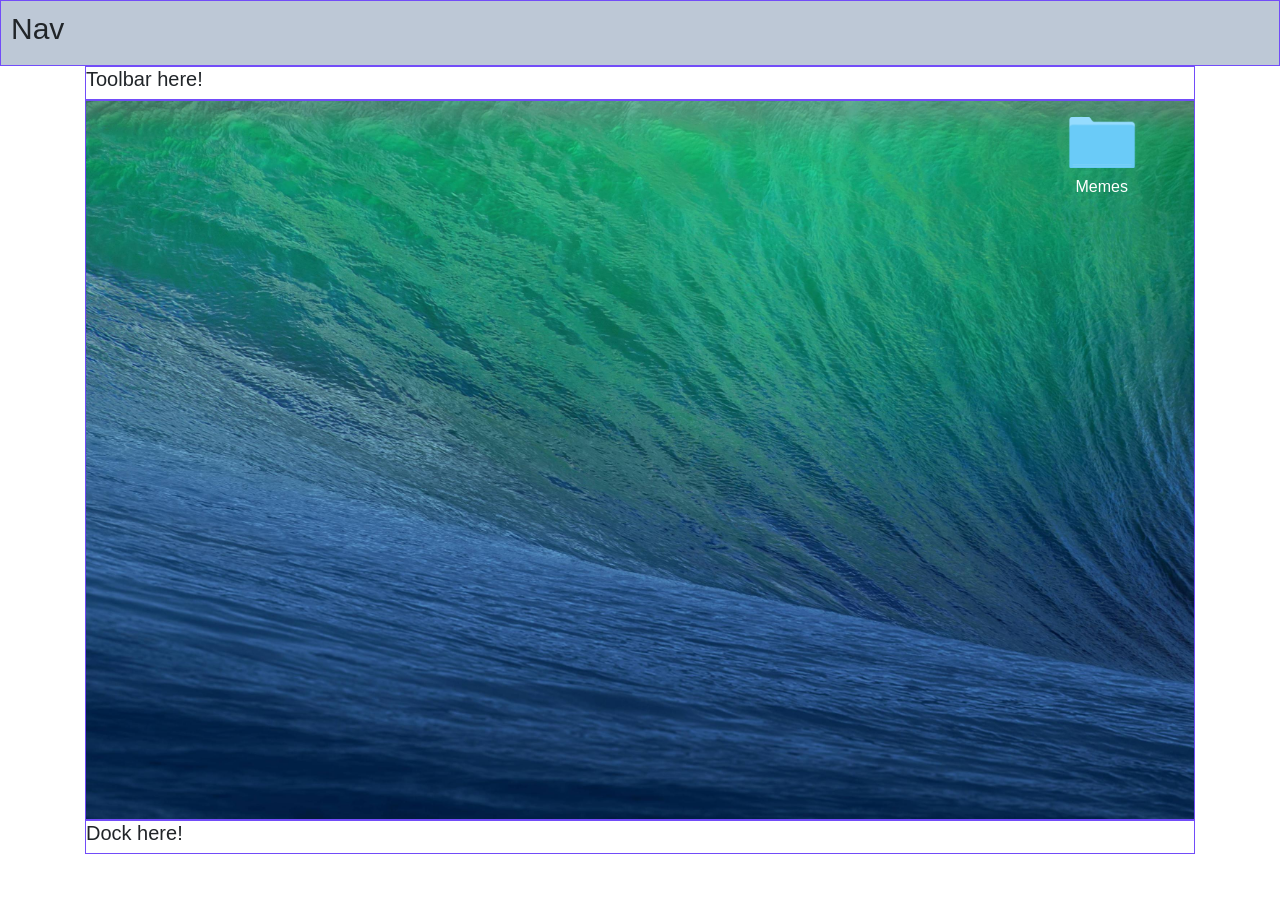
<file: Desktop_View/index.html>
<!DOCTYPE html>
<html lang="en">

<head>
    <meta charset="UTF-8">
    <meta name="viewport" content="width=device-width, initial-scale=1.0">
    <meta http-equiv="X-UA-Compatible" content="ie=edge">
    <link rel="stylesheet" href="https://maxcdn.bootstrapcdn.com/bootstrap/4.0.0/css/bootstrap.min.css" integrity="sha384-Gn5384xqQ1aoWXA+058RXPxPg6fy4IWvTNh0E263XmFcJlSAwiGgFAW/dAiS6JXm"
        crossorigin="anonymous">
    <link rel="stylesheet" href="styles/app.css">
    <link rel="stylesheet" href="styles/magic-master/magic.css">

    <title>Desktop</title>
</head>

<body>
    <!-- 
        Note:
        Associate any styles you create with your section
        Please for now just use the helvetica font for anything with text
        Create inside of your section!

        I provided some photos inside of the images/

        Believe in all of you! :) <3 ! -->

    <section class="nav-bar nav-bar-header default-border">
        <h1 class='nav-bar-title helvetica'>Nav</h1>
    </section>
    <div class="container">
        <section class="toolbar default-border">
            <h1 class='toolbar-title helvetica'>Toolbar here!</h1>
        </section>

        <section class="desktop default-border container">
            <div class="row justify-content-end">
                <div class="meme-folder col-2">
                    <button class="meme-img"></button>
                    <p class="meme-tag">Memes</p>
                </div>
            </div>

            <!-- <div class="test-window">

            </div> -->

        </section>

        <section class="dock default-border">
            <h1 class='dock-title helvetica'>Dock here!</h1>
        </section>
    </div>






    <!--
    BOOTSTRAP JS
-->
    <script src="https://code.jquery.com/jquery-3.2.1.slim.min.js" integrity="sha384-KJ3o2DKtIkvYIK3UENzmM7KCkRr/rE9/Qpg6aAZGJwFDMVNA/GpGFF93hXpG5KkN"
        crossorigin="anonymous"></script>
    <script src="https://cdnjs.cloudflare.com/ajax/libs/popper.js/1.12.9/umd/popper.min.js" integrity="sha384-ApNbgh9B+Y1QKtv3Rn7W3mgPxhU9K/ScQsAP7hUibX39j7fakFPskvXusvfa0b4Q"
        crossorigin="anonymous"></script>
    <script src="https://maxcdn.bootstrapcdn.com/bootstrap/4.0.0/js/bootstrap.min.js" integrity="sha384-JZR6Spejh4U02d8jOt6vLEHfe/JQGiRRSQQxSfFWpi1MquVdAyjUar5+76PVCmYl"
        crossorigin="anonymous"></script>

        <script src="./app.js"></script>
</body>

</html>
</file>
<file: Desktop_View/styles/app.css>
*{
    box-sizing: border-box;
    margin: 0px;
    padding: 0px;
}

.default-border{
    border:1px solid #724CF9;
}

.helvetica{
    font-family: Helvetica,Arial,sans-serif;
}

.nav-bar{
    background-color: #bdc8d6;
    padding: 10px 0px 10px 10px
}

.nav-bar-title{
    font-size: 30px;
}

.toolbar-title{
    font-size: 20px;
}

.desktop-title{
    font-size: 20px;
}

.dock-title{
    font-size: 20px;
}

/* Descktop Style */

.desktop{
    background-size:cover;
    height:45rem;
    background-image: url('/Desktop_View/assets/images/default-wallpaper.jpg');
    background-repeat: no-repeat;

}



.meme-folder{
    margin-top: 1rem;
    text-align: center;
}
.meme-img{
    background: rgba(255, 0, 0, 0 );
    background-image: url('/Desktop_View/assets/images/folder.png');
    background-position: center;
    background-repeat: no-repeat;
    background-size: 4.5rem 4.5rem;
    border: none;
    height: 3.2rem;
    width: 5.2rem;
}

.meme-tag{
    color:white;
  

}

.test-window{
    background: white;
    height: 10rem;
    width: 10rem;
}



/* Dock Style */
</file>
<file: Desktop_View/styles/magic-master/magic.css>
@charset "UTF-8";
/*
Magic - Ver 1.3.0 - https://minimamente.com
Licensed under the MIT license
Copyright (c) 2018 Christian Pucci
*/
.magictime {
    -webkit-animation-duration: 1s;
            animation-duration: 1s;
    -webkit-animation-fill-mode: both;
            animation-fill-mode: both;
}

.puffIn {
  -webkit-animation-name: puffIn;
          animation-name: puffIn;
}
@-webkit-keyframes puffIn {
  0% {
    opacity: 0;
    -webkit-transform-origin: 50% 50%;
            transform-origin: 50% 50%;
    -webkit-transform: scale(2,2);
            transform: scale(2,2);
    -webkit-filter: blur(2px);
            filter: blur(2px);
  }

  100% {
    opacity: 1;
    -webkit-transform-origin: 50% 50%;
            transform-origin: 50% 50%;
    -webkit-transform: scale(1,1);
            transform: scale(1,1);
    -webkit-filter: blur(0px);
            filter: blur(0px);
  }
}
@keyframes puffIn {
  0% {
    opacity: 0;
    -webkit-transform-origin: 50% 50%;
            transform-origin: 50% 50%;
    -webkit-transform: scale(2,2);
            transform: scale(2,2);
    -webkit-filter: blur(2px);
            filter: blur(2px);
  }

  100% {
    opacity: 1;
    -webkit-transform-origin: 50% 50%;
            transform-origin: 50% 50%;
    -webkit-transform: scale(1,1);
            transform: scale(1,1);
    -webkit-filter: blur(0px);
            filter: blur(0px);
  }
}
.puffOut {
  -webkit-animation-name: puffOut;
          animation-name: puffOut;
}
@-webkit-keyframes puffOut {
  0% {
    opacity: 1;
    -webkit-transform-origin: 50% 50%;
            transform-origin: 50% 50%;
    -webkit-transform: scale(1,1);
            transform: scale(1,1);
    -webkit-filter: blur(0px);
            filter: blur(0px);
  }

  100% {
    opacity: 0;
    -webkit-transform-origin: 50% 50%;
            transform-origin: 50% 50%;
    -webkit-transform: scale(2,2);
            transform: scale(2,2);
    -webkit-filter: blur(2px);
            filter: blur(2px);
  }
}
@keyframes puffOut {
  0% {
    opacity: 1;
    -webkit-transform-origin: 50% 50%;
            transform-origin: 50% 50%;
    -webkit-transform: scale(1,1);
            transform: scale(1,1);
    -webkit-filter: blur(0px);
            filter: blur(0px);
  }

  100% {
    opacity: 0;
    -webkit-transform-origin: 50% 50%;
            transform-origin: 50% 50%;
    -webkit-transform: scale(2,2);
            transform: scale(2,2);
    -webkit-filter: blur(2px);
            filter: blur(2px);
  }
}
.vanishIn {
  -webkit-animation-name: vanishIn;
          animation-name: vanishIn;
}
@-webkit-keyframes vanishIn {
  0% {
    opacity: 0;
    -webkit-transform-origin: 50% 50%;
            transform-origin: 50% 50%;
    -webkit-transform: scale(2, 2);
            transform: scale(2, 2);
    -webkit-filter: blur(90px);
            filter: blur(90px);
  }

  100% {
    opacity: 1;
    -webkit-transform-origin: 50% 50%;
            transform-origin: 50% 50%;
    -webkit-transform: scale(1, 1);
            transform: scale(1, 1);
    -webkit-filter: blur(0px);
            filter: blur(0px);
  }
}
@keyframes vanishIn {
  0% {
    opacity: 0;
    -webkit-transform-origin: 50% 50%;
            transform-origin: 50% 50%;
    -webkit-transform: scale(2, 2);
            transform: scale(2, 2);
    -webkit-filter: blur(90px);
            filter: blur(90px);
  }

  100% {
    opacity: 1;
    -webkit-transform-origin: 50% 50%;
            transform-origin: 50% 50%;
    -webkit-transform: scale(1, 1);
            transform: scale(1, 1);
    -webkit-filter: blur(0px);
            filter: blur(0px);
  }
}
.vanishOut {
  -webkit-animation-name: vanishOut;
          animation-name: vanishOut;
}
@-webkit-keyframes vanishOut {
  0% {
    opacity: 1;
    -webkit-transform-origin: 50% 50%;
            transform-origin: 50% 50%;
    -webkit-transform: scale(1, 1);
            transform: scale(1, 1);
    -webkit-filter: blur(0px);
            filter: blur(0px);
  }

  100% {
    opacity: 0;
    -webkit-transform-origin: 50% 50%;
            transform-origin: 50% 50%;
    -webkit-transform: scale(2, 2);
            transform: scale(2, 2);
    -webkit-filter: blur(20px);
            filter: blur(20px);
  }
}
@keyframes vanishOut {
  0% {
    opacity: 1;
    -webkit-transform-origin: 50% 50%;
            transform-origin: 50% 50%;
    -webkit-transform: scale(1, 1);
            transform: scale(1, 1);
    -webkit-filter: blur(0px);
            filter: blur(0px);
  }

  100% {
    opacity: 0;
    -webkit-transform-origin: 50% 50%;
            transform-origin: 50% 50%;
    -webkit-transform: scale(2, 2);
            transform: scale(2, 2);
    -webkit-filter: blur(20px);
            filter: blur(20px);
  }
}
.boingInUp {
  -webkit-animation-name: boingInUp;
          animation-name: boingInUp;
}
@-webkit-keyframes boingInUp {
  0% {
    opacity: 0;
    -webkit-transform-origin: 50% 0%;
            transform-origin: 50% 0%;
    -webkit-transform: perspective(800px) rotateX(-90deg);
            transform: perspective(800px) rotateX(-90deg);
  }
  
  50% {
    opacity: 1;
    -webkit-transform-origin: 50% 0%;
            transform-origin: 50% 0%;
    -webkit-transform: perspective(800px) rotateX(50deg);
            transform: perspective(800px) rotateX(50deg);
  }

  100% {
    opacity: 1;
    -webkit-transform-origin: 50% 0%;
            transform-origin: 50% 0%;
    -webkit-transform: perspective(800px) rotateX(0deg);
            transform: perspective(800px) rotateX(0deg);
  }
}
@keyframes boingInUp {
  0% {
    opacity: 0;
    -webkit-transform-origin: 50% 0%;
            transform-origin: 50% 0%;
    -webkit-transform: perspective(800px) rotateX(-90deg);
            transform: perspective(800px) rotateX(-90deg);
  }
  
  50% {
    opacity: 1;
    -webkit-transform-origin: 50% 0%;
            transform-origin: 50% 0%;
    -webkit-transform: perspective(800px) rotateX(50deg);
            transform: perspective(800px) rotateX(50deg);
  }

  100% {
    opacity: 1;
    -webkit-transform-origin: 50% 0%;
            transform-origin: 50% 0%;
    -webkit-transform: perspective(800px) rotateX(0deg);
            transform: perspective(800px) rotateX(0deg);
  }
}
.boingOutDown {
  -webkit-animation-name: boingOutDown;
          animation-name: boingOutDown;
}
@-webkit-keyframes boingOutDown {
  0% {
    opacity: 1;
    -webkit-transform-origin: 100% 100%;
            transform-origin: 100% 100%;
    -webkit-transform: perspective(800px) rotateX(0deg) rotateY(0deg);
            transform: perspective(800px) rotateX(0deg) rotateY(0deg);
  }
  
  20% {
    opacity: 1;
    -webkit-transform-origin: 100% 100%;
            transform-origin: 100% 100%;
    -webkit-transform: perspective(800px) rotateX(0deg) rotateY(10deg);
            transform: perspective(800px) rotateX(0deg) rotateY(10deg);
  }
  
  30% {
    opacity: 1;
    -webkit-transform-origin: 0% 100%;
            transform-origin: 0% 100%;
    -webkit-transform: perspective(800px) rotateX(0deg) rotateY(0deg);
            transform: perspective(800px) rotateX(0deg) rotateY(0deg);
  }
  
  40% {
    opacity: 1;
    -webkit-transform-origin: 0% 100%;
            transform-origin: 0% 100%;
    -webkit-transform: perspective(800px) rotateX(10deg) rotateY(10deg);
            transform: perspective(800px) rotateX(10deg) rotateY(10deg);
  }

  100% {
    opacity: 0;
    -webkit-transform-origin: 100% 100%;
            transform-origin: 100% 100%;
    -webkit-transform: perspective(800px) rotateX(90deg) rotateY(0deg);
            transform: perspective(800px) rotateX(90deg) rotateY(0deg);
  }
}
@keyframes boingOutDown {
  0% {
    opacity: 1;
    -webkit-transform-origin: 100% 100%;
            transform-origin: 100% 100%;
    -webkit-transform: perspective(800px) rotateX(0deg) rotateY(0deg);
            transform: perspective(800px) rotateX(0deg) rotateY(0deg);
  }
  
  20% {
    opacity: 1;
    -webkit-transform-origin: 100% 100%;
            transform-origin: 100% 100%;
    -webkit-transform: perspective(800px) rotateX(0deg) rotateY(10deg);
            transform: perspective(800px) rotateX(0deg) rotateY(10deg);
  }
  
  30% {
    opacity: 1;
    -webkit-transform-origin: 0% 100%;
            transform-origin: 0% 100%;
    -webkit-transform: perspective(800px) rotateX(0deg) rotateY(0deg);
            transform: perspective(800px) rotateX(0deg) rotateY(0deg);
  }
  
  40% {
    opacity: 1;
    -webkit-transform-origin: 0% 100%;
            transform-origin: 0% 100%;
    -webkit-transform: perspective(800px) rotateX(10deg) rotateY(10deg);
            transform: perspective(800px) rotateX(10deg) rotateY(10deg);
  }

  100% {
    opacity: 0;
    -webkit-transform-origin: 100% 100%;
            transform-origin: 100% 100%;
    -webkit-transform: perspective(800px) rotateX(90deg) rotateY(0deg);
            transform: perspective(800px) rotateX(90deg) rotateY(0deg);
  }
}
.foolishIn {
  -webkit-animation-name: foolishIn;
          animation-name: foolishIn;
}
@-webkit-keyframes foolishIn {
  0% {
    opacity: 0;
    -webkit-transform-origin: 50% 50%;
            transform-origin: 50% 50%;
    -webkit-transform: scale(0, 0) rotate(360deg);
            transform: scale(0, 0) rotate(360deg);
  }

  20% {
    opacity: 1;
    -webkit-transform-origin: 0% 100%;
            transform-origin: 0% 100%;
    -webkit-transform: scale(0.5, 0.5) rotate(0deg);
            transform: scale(0.5, 0.5) rotate(0deg);
  }

  40% {
    opacity: 1;
    -webkit-transform-origin: 100% 100%;
            transform-origin: 100% 100%;
    -webkit-transform: scale(0.5, 0.5) rotate(0deg);
            transform: scale(0.5, 0.5) rotate(0deg);
  }

  60% {
    opacity: 1;
    -webkit-transform-origin: 0%;
            transform-origin: 0%;
    -webkit-transform: scale(0.5, 0.5) rotate(0deg);
            transform: scale(0.5, 0.5) rotate(0deg);
  }

  80% {
    opacity: 1;
    -webkit-transform-origin: 0% 0%;
            transform-origin: 0% 0%;
    -webkit-transform: scale(0.5, 0.5) rotate(0deg);
            transform: scale(0.5, 0.5) rotate(0deg);
  }

  100% {
    opacity: 1;
    -webkit-transform-origin: 50% 50%;
            transform-origin: 50% 50%;
    -webkit-transform: scale(1, 1) rotate(0deg);
            transform: scale(1, 1) rotate(0deg);
  }
}
@keyframes foolishIn {
  0% {
    opacity: 0;
    -webkit-transform-origin: 50% 50%;
            transform-origin: 50% 50%;
    -webkit-transform: scale(0, 0) rotate(360deg);
            transform: scale(0, 0) rotate(360deg);
  }

  20% {
    opacity: 1;
    -webkit-transform-origin: 0% 100%;
            transform-origin: 0% 100%;
    -webkit-transform: scale(0.5, 0.5) rotate(0deg);
            transform: scale(0.5, 0.5) rotate(0deg);
  }

  40% {
    opacity: 1;
    -webkit-transform-origin: 100% 100%;
            transform-origin: 100% 100%;
    -webkit-transform: scale(0.5, 0.5) rotate(0deg);
            transform: scale(0.5, 0.5) rotate(0deg);
  }

  60% {
    opacity: 1;
    -webkit-transform-origin: 0%;
            transform-origin: 0%;
    -webkit-transform: scale(0.5, 0.5) rotate(0deg);
            transform: scale(0.5, 0.5) rotate(0deg);
  }

  80% {
    opacity: 1;
    -webkit-transform-origin: 0% 0%;
            transform-origin: 0% 0%;
    -webkit-transform: scale(0.5, 0.5) rotate(0deg);
            transform: scale(0.5, 0.5) rotate(0deg);
  }

  100% {
    opacity: 1;
    -webkit-transform-origin: 50% 50%;
            transform-origin: 50% 50%;
    -webkit-transform: scale(1, 1) rotate(0deg);
            transform: scale(1, 1) rotate(0deg);
  }
}
.foolishOut {
  -webkit-animation-name: foolishOut;
          animation-name: foolishOut;
}
@-webkit-keyframes foolishOut {
  0% {
    opacity: 1;
    -webkit-transform-origin: 50% 50%;
            transform-origin: 50% 50%;
    -webkit-transform: scale(1, 1) rotate(360deg);
            transform: scale(1, 1) rotate(360deg);
  }

  20% {
    opacity: 1;
    -webkit-transform-origin: 0% 0%;
            transform-origin: 0% 0%;
    -webkit-transform: scale(0.5, 0.5) rotate(0deg);
            transform: scale(0.5, 0.5) rotate(0deg);
  }

  40% {
    opacity: 1;
    -webkit-transform-origin: 100% 0%;
            transform-origin: 100% 0%;
    -webkit-transform: scale(0.5, 0.5) rotate(0deg);
            transform: scale(0.5, 0.5) rotate(0deg);
  }

  60% {
    opacity: 1;
    -webkit-transform-origin: 0%;
            transform-origin: 0%;
    -webkit-transform: scale(0.5, 0.5) rotate(0deg);
            transform: scale(0.5, 0.5) rotate(0deg);
  }

  80% {
    opacity: 1;
    -webkit-transform-origin: 0% 100%;
            transform-origin: 0% 100%;
    -webkit-transform: scale(0.5, 0.5) rotate(0deg);
            transform: scale(0.5, 0.5) rotate(0deg);
  }

  100% {
    opacity: 0;
    -webkit-transform-origin: 50% 50%;
            transform-origin: 50% 50%;
    -webkit-transform: scale(0, 0) rotate(0deg);
            transform: scale(0, 0) rotate(0deg);
  }
}
@keyframes foolishOut {
  0% {
    opacity: 1;
    -webkit-transform-origin: 50% 50%;
            transform-origin: 50% 50%;
    -webkit-transform: scale(1, 1) rotate(360deg);
            transform: scale(1, 1) rotate(360deg);
  }

  20% {
    opacity: 1;
    -webkit-transform-origin: 0% 0%;
            transform-origin: 0% 0%;
    -webkit-transform: scale(0.5, 0.5) rotate(0deg);
            transform: scale(0.5, 0.5) rotate(0deg);
  }

  40% {
    opacity: 1;
    -webkit-transform-origin: 100% 0%;
            transform-origin: 100% 0%;
    -webkit-transform: scale(0.5, 0.5) rotate(0deg);
            transform: scale(0.5, 0.5) rotate(0deg);
  }

  60% {
    opacity: 1;
    -webkit-transform-origin: 0%;
            transform-origin: 0%;
    -webkit-transform: scale(0.5, 0.5) rotate(0deg);
            transform: scale(0.5, 0.5) rotate(0deg);
  }

  80% {
    opacity: 1;
    -webkit-transform-origin: 0% 100%;
            transform-origin: 0% 100%;
    -webkit-transform: scale(0.5, 0.5) rotate(0deg);
            transform: scale(0.5, 0.5) rotate(0deg);
  }

  100% {
    opacity: 0;
    -webkit-transform-origin: 50% 50%;
            transform-origin: 50% 50%;
    -webkit-transform: scale(0, 0) rotate(0deg);
            transform: scale(0, 0) rotate(0deg);
  }
}
.holeOut {
  -webkit-animation-name: holeOut;
          animation-name: holeOut;
}
@-webkit-keyframes holeOut {
  0% {
    opacity: 1;
    -webkit-transform-origin: 50% 50%;
            transform-origin: 50% 50%;
    -webkit-transform: scale(1, 1) rotateY(0deg);
            transform: scale(1, 1) rotateY(0deg);
  }

  100% {
    opacity: 0;
    -webkit-transform-origin: 50% 50%;
            transform-origin: 50% 50%;
    -webkit-transform: scale(0, 0) rotateY(180deg);
            transform: scale(0, 0) rotateY(180deg);
  }
}
@keyframes holeOut {
  0% {
    opacity: 1;
    -webkit-transform-origin: 50% 50%;
            transform-origin: 50% 50%;
    -webkit-transform: scale(1, 1) rotateY(0deg);
            transform: scale(1, 1) rotateY(0deg);
  }

  100% {
    opacity: 0;
    -webkit-transform-origin: 50% 50%;
            transform-origin: 50% 50%;
    -webkit-transform: scale(0, 0) rotateY(180deg);
            transform: scale(0, 0) rotateY(180deg);
  }
}
.swashIn {
  -webkit-animation-name: swashIn;
          animation-name: swashIn;
}
@-webkit-keyframes swashIn {
  0% {
    opacity: 0;
    -webkit-transform-origin: 50% 50%;
            transform-origin: 50% 50%;
    -webkit-transform: scale(0, 0);
            transform: scale(0, 0);
  }

  90% {
    opacity: 1;
    -webkit-transform-origin: 50% 50%;
            transform-origin: 50% 50%;
    -webkit-transform: scale(0.9, 0.9);
            transform: scale(0.9, 0.9);
  }

  100% {
    opacity: 1;
    -webkit-transform-origin: 50% 50%;
            transform-origin: 50% 50%;
    -webkit-transform: scale(1, 1);
            transform: scale(1, 1);
  }
}
@keyframes swashIn {
  0% {
    opacity: 0;
    -webkit-transform-origin: 50% 50%;
            transform-origin: 50% 50%;
    -webkit-transform: scale(0, 0);
            transform: scale(0, 0);
  }

  90% {
    opacity: 1;
    -webkit-transform-origin: 50% 50%;
            transform-origin: 50% 50%;
    -webkit-transform: scale(0.9, 0.9);
            transform: scale(0.9, 0.9);
  }

  100% {
    opacity: 1;
    -webkit-transform-origin: 50% 50%;
            transform-origin: 50% 50%;
    -webkit-transform: scale(1, 1);
            transform: scale(1, 1);
  }
}
.swashOut {
  -webkit-animation-name: swashOut;
          animation-name: swashOut;
}
@-webkit-keyframes swashOut {
  0% {
    opacity: 1;
    -webkit-transform-origin: 50% 50%;
            transform-origin: 50% 50%;
    -webkit-transform: scale(1, 1);
            transform: scale(1, 1);
  }

  80% {
    opacity: 1;
    -webkit-transform-origin: 50% 50%;
            transform-origin: 50% 50%;
    -webkit-transform: scale(0.9, 0.9);
            transform: scale(0.9, 0.9);
  }

  100% {
    opacity: 0;
    -webkit-transform-origin: 50% 50%;
            transform-origin: 50% 50%;
    -webkit-transform: scale(0, 0);
            transform: scale(0, 0);
  }
}
@keyframes swashOut {
  0% {
    opacity: 1;
    -webkit-transform-origin: 50% 50%;
            transform-origin: 50% 50%;
    -webkit-transform: scale(1, 1);
            transform: scale(1, 1);
  }

  80% {
    opacity: 1;
    -webkit-transform-origin: 50% 50%;
            transform-origin: 50% 50%;
    -webkit-transform: scale(0.9, 0.9);
            transform: scale(0.9, 0.9);
  }

  100% {
    opacity: 0;
    -webkit-transform-origin: 50% 50%;
            transform-origin: 50% 50%;
    -webkit-transform: scale(0, 0);
            transform: scale(0, 0);
  }
}
.bombLeftOut {
  -webkit-animation-name: bombLeftOut;
          animation-name: bombLeftOut;
}
@-webkit-keyframes bombLeftOut {
  0% {
    opacity: 1;
    -webkit-transform-origin: 50% 50%;
            transform-origin: 50% 50%;
    -webkit-transform: rotate(0deg);
            transform: rotate(0deg);
    -webkit-filter: blur(0px);
            filter: blur(0px);
  }

  50% {
    opacity: 1;
    -webkit-transform-origin: -100% 50%;
            transform-origin: -100% 50%;
    -webkit-transform: rotate(-160deg);
            transform: rotate(-160deg);
    -webkit-filter: blur(0px);
            filter: blur(0px);
  }

  100% {
    opacity: 0;
    -webkit-transform-origin: -100% 50%;
            transform-origin: -100% 50%;
    -webkit-transform: rotate(-160deg);
            transform: rotate(-160deg);
    -webkit-filter: blur(20px);
            filter: blur(20px);
  }
}
@keyframes bombLeftOut {
  0% {
    opacity: 1;
    -webkit-transform-origin: 50% 50%;
            transform-origin: 50% 50%;
    -webkit-transform: rotate(0deg);
            transform: rotate(0deg);
    -webkit-filter: blur(0px);
            filter: blur(0px);
  }

  50% {
    opacity: 1;
    -webkit-transform-origin: -100% 50%;
            transform-origin: -100% 50%;
    -webkit-transform: rotate(-160deg);
            transform: rotate(-160deg);
    -webkit-filter: blur(0px);
            filter: blur(0px);
  }

  100% {
    opacity: 0;
    -webkit-transform-origin: -100% 50%;
            transform-origin: -100% 50%;
    -webkit-transform: rotate(-160deg);
            transform: rotate(-160deg);
    -webkit-filter: blur(20px);
            filter: blur(20px);
  }
}
.bombRightOut {
  -webkit-animation-name: bombRightOut;
          animation-name: bombRightOut;
}
@-webkit-keyframes bombRightOut {
  0% {
    opacity: 1;
    -webkit-transform-origin: 50% 50%;
            transform-origin: 50% 50%;
    -webkit-transform: rotate(0deg);
            transform: rotate(0deg);
    -webkit-filter: blur(0px);
            filter: blur(0px);
  }

  50% {
    opacity: 1;
    -webkit-transform-origin: 200% 50%;
            transform-origin: 200% 50%;
    -webkit-transform: rotate(160deg);
            transform: rotate(160deg);
    -webkit-filter: blur(0px);
            filter: blur(0px);
  }

  100% {
    opacity: 0;
    -webkit-transform-origin: 200% 50%;
            transform-origin: 200% 50%;
    -webkit-transform: rotate(160deg);
            transform: rotate(160deg);
    -webkit-filter: blur(20px);
            filter: blur(20px);
  }
}
@keyframes bombRightOut {
  0% {
    opacity: 1;
    -webkit-transform-origin: 50% 50%;
            transform-origin: 50% 50%;
    -webkit-transform: rotate(0deg);
            transform: rotate(0deg);
    -webkit-filter: blur(0px);
            filter: blur(0px);
  }

  50% {
    opacity: 1;
    -webkit-transform-origin: 200% 50%;
            transform-origin: 200% 50%;
    -webkit-transform: rotate(160deg);
            transform: rotate(160deg);
    -webkit-filter: blur(0px);
            filter: blur(0px);
  }

  100% {
    opacity: 0;
    -webkit-transform-origin: 200% 50%;
            transform-origin: 200% 50%;
    -webkit-transform: rotate(160deg);
            transform: rotate(160deg);
    -webkit-filter: blur(20px);
            filter: blur(20px);
  }
}
.magic {
  -webkit-animation-name: magic;
          animation-name: magic;
}
@-webkit-keyframes magic {
  0% {
    opacity: 1;
    -webkit-transform-origin: 100% 200%;
            transform-origin: 100% 200%;
    -webkit-transform: scale(1, 1) rotate(0deg);
            transform: scale(1, 1) rotate(0deg);
  }

  100% {
    opacity: 0;
    -webkit-transform-origin: 200% 500%;
            transform-origin: 200% 500%;
    -webkit-transform: scale(0, 0) rotate(270deg);
            transform: scale(0, 0) rotate(270deg);
  }
}
@keyframes magic {
  0% {
    opacity: 1;
    -webkit-transform-origin: 100% 200%;
            transform-origin: 100% 200%;
    -webkit-transform: scale(1, 1) rotate(0deg);
            transform: scale(1, 1) rotate(0deg);
  }

  100% {
    opacity: 0;
    -webkit-transform-origin: 200% 500%;
            transform-origin: 200% 500%;
    -webkit-transform: scale(0, 0) rotate(270deg);
            transform: scale(0, 0) rotate(270deg);
  }
}
.swap {
  -webkit-animation-name: swap;
          animation-name: swap;
}
@-webkit-keyframes swap {
  0% {
    opacity: 0;
    -webkit-transform-origin: 0 100%;
    transform-origin: 0 100%;
    -webkit-transform: scale(0, 0) translate(-700px, 0px);
            transform: scale(0, 0) translate(-700px, 0px);
  }

  100% {
    opacity: 1;
    -webkit-transform-origin: 100% 100%;
            transform-origin: 100% 100%;
    -webkit-transform: scale(1, 1) translate(0px, 0px);
            transform: scale(1, 1) translate(0px, 0px);
  }
}
@keyframes swap {
  0% {
    opacity: 0;
    -webkit-transform-origin: 0 100%;
    transform-origin: 0 100%;
    -webkit-transform: scale(0, 0) translate(-700px, 0px);
            transform: scale(0, 0) translate(-700px, 0px);
  }

  100% {
    opacity: 1;
    -webkit-transform-origin: 100% 100%;
            transform-origin: 100% 100%;
    -webkit-transform: scale(1, 1) translate(0px, 0px);
            transform: scale(1, 1) translate(0px, 0px);
  }
}
.twisterInDown {
  -webkit-animation-name: twisterInDown;
          animation-name: twisterInDown;
}
@-webkit-keyframes twisterInDown {
  0% {
    opacity: 0;
    -webkit-transform-origin: 0 100%;
            transform-origin: 0 100%;
    -webkit-transform: scale(0, 0) rotate(360deg) translateY(-100%);
            transform: scale(0, 0) rotate(360deg) translateY(-100%);
  }

  30% {
    -webkit-transform-origin: 0 100%;
            transform-origin: 0 100%;
    -webkit-transform: scale(0, 0) rotate(360deg) translateY(-100%);
            transform: scale(0, 0) rotate(360deg) translateY(-100%);
  }

  100% {
    opacity: 1;
    -webkit-transform-origin: 100% 100%;
            transform-origin: 100% 100%;
    -webkit-transform: scale(1, 1) rotate(0deg) translateY(0%);
            transform: scale(1, 1) rotate(0deg) translateY(0%);
  }
}
@keyframes twisterInDown {
  0% {
    opacity: 0;
    -webkit-transform-origin: 0 100%;
            transform-origin: 0 100%;
    -webkit-transform: scale(0, 0) rotate(360deg) translateY(-100%);
            transform: scale(0, 0) rotate(360deg) translateY(-100%);
  }

  30% {
    -webkit-transform-origin: 0 100%;
            transform-origin: 0 100%;
    -webkit-transform: scale(0, 0) rotate(360deg) translateY(-100%);
            transform: scale(0, 0) rotate(360deg) translateY(-100%);
  }

  100% {
    opacity: 1;
    -webkit-transform-origin: 100% 100%;
            transform-origin: 100% 100%;
    -webkit-transform: scale(1, 1) rotate(0deg) translateY(0%);
            transform: scale(1, 1) rotate(0deg) translateY(0%);
  }
}
.twisterInUp {
  -webkit-animation-name: twisterInUp;
          animation-name: twisterInUp;
}
@-webkit-keyframes twisterInUp {
  0% {
    opacity: 0;
    -webkit-transform-origin: 100% 0;
            transform-origin: 100% 0;
    -webkit-transform: scale(0, 0) rotate(360deg) translateY(100%);
            transform: scale(0, 0) rotate(360deg) translateY(100%);
  }

  30% {
    -webkit-transform-origin: 100% 0;
            transform-origin: 100% 0;
    -webkit-transform: scale(0, 0) rotate(360deg) translateY(100%);
            transform: scale(0, 0) rotate(360deg) translateY(100%);
  }

  100% {
    opacity: 1;
    -webkit-transform-origin: 0 0;
            transform-origin: 0 0;
    -webkit-transform: scale(1, 1) rotate(0deg) translateY(0);
            transform: scale(1, 1) rotate(0deg) translateY(0);
  }
}
@keyframes twisterInUp {
  0% {
    opacity: 0;
    -webkit-transform-origin: 100% 0;
            transform-origin: 100% 0;
    -webkit-transform: scale(0, 0) rotate(360deg) translateY(100%);
            transform: scale(0, 0) rotate(360deg) translateY(100%);
  }

  30% {
    -webkit-transform-origin: 100% 0;
            transform-origin: 100% 0;
    -webkit-transform: scale(0, 0) rotate(360deg) translateY(100%);
            transform: scale(0, 0) rotate(360deg) translateY(100%);
  }

  100% {
    opacity: 1;
    -webkit-transform-origin: 0 0;
            transform-origin: 0 0;
    -webkit-transform: scale(1, 1) rotate(0deg) translateY(0);
            transform: scale(1, 1) rotate(0deg) translateY(0);
  }
}
.spaceInDown {
  -webkit-animation-name: spaceInDown;
          animation-name: spaceInDown;
}
@-webkit-keyframes spaceInDown {
  0% {
    opacity: 0;
    -webkit-transform-origin: 50% 100%;
            transform-origin: 50% 100%;
    -webkit-transform: scale(.2) translate(0%, 200%);
            transform: scale(.2) translate(0%, 200%);
  }

  100% {
    opacity: 1;
    -webkit-transform-origin: 50% 100%;
            transform-origin: 50% 100%;
    -webkit-transform: scale(1) translate(0%, 0%);
            transform: scale(1) translate(0%, 0%);
  }
}
@keyframes spaceInDown {
  0% {
    opacity: 0;
    -webkit-transform-origin: 50% 100%;
            transform-origin: 50% 100%;
    -webkit-transform: scale(.2) translate(0%, 200%);
            transform: scale(.2) translate(0%, 200%);
  }

  100% {
    opacity: 1;
    -webkit-transform-origin: 50% 100%;
            transform-origin: 50% 100%;
    -webkit-transform: scale(1) translate(0%, 0%);
            transform: scale(1) translate(0%, 0%);
  }
}
.spaceInLeft {
  -webkit-animation-name: spaceInLeft;
          animation-name: spaceInLeft;
}
@-webkit-keyframes spaceInLeft {
  0% {
    opacity: 0;
    -webkit-transform-origin: 0% 50%;
            transform-origin: 0% 50%;
    -webkit-transform: scale(.2) translate(-200%, 0%);
            transform: scale(.2) translate(-200%, 0%);
  }

  100% {
    opacity: 1;
    -webkit-transform-origin: 0% 50%;
            transform-origin: 0% 50%;
    -webkit-transform: scale(1) translate(0%, 0%);
            transform: scale(1) translate(0%, 0%);
  }
}
@keyframes spaceInLeft {
  0% {
    opacity: 0;
    -webkit-transform-origin: 0% 50%;
            transform-origin: 0% 50%;
    -webkit-transform: scale(.2) translate(-200%, 0%);
            transform: scale(.2) translate(-200%, 0%);
  }

  100% {
    opacity: 1;
    -webkit-transform-origin: 0% 50%;
            transform-origin: 0% 50%;
    -webkit-transform: scale(1) translate(0%, 0%);
            transform: scale(1) translate(0%, 0%);
  }
}
.spaceInRight {
  -webkit-animation-name: spaceInRight;
          animation-name: spaceInRight;
}
@-webkit-keyframes spaceInRight {
  0% {
    opacity: 0;
    -webkit-transform-origin: 100% 50%;
            transform-origin: 100% 50%;
    -webkit-transform: scale(.2) translate(200%, 0%);
            transform: scale(.2) translate(200%, 0%);
  }

  100% {
    opacity: 1;
    -webkit-transform-origin: 100% 50%;
            transform-origin: 100% 50%;
    -webkit-transform: scale(1) translate(0%, 0%);
            transform: scale(1) translate(0%, 0%);
  }
}
@keyframes spaceInRight {
  0% {
    opacity: 0;
    -webkit-transform-origin: 100% 50%;
            transform-origin: 100% 50%;
    -webkit-transform: scale(.2) translate(200%, 0%);
            transform: scale(.2) translate(200%, 0%);
  }

  100% {
    opacity: 1;
    -webkit-transform-origin: 100% 50%;
            transform-origin: 100% 50%;
    -webkit-transform: scale(1) translate(0%, 0%);
            transform: scale(1) translate(0%, 0%);
  }
}
.spaceInUp {
  -webkit-animation-name: spaceInUp;
          animation-name: spaceInUp;
}
@-webkit-keyframes spaceInUp {
  0% {
    opacity: 0;
    -webkit-transform-origin: 50% 0%;
            transform-origin: 50% 0%;
    -webkit-transform: scale(.2) translate(0%, -200%);
            transform: scale(.2) translate(0%, -200%);
  }

  100% {
    opacity: 1;
    -webkit-transform-origin: 50% 0%;
            transform-origin: 50% 0%;
    -webkit-transform: scale(1) translate(0%, 0%);
            transform: scale(1) translate(0%, 0%);
  }
}
@keyframes spaceInUp {
  0% {
    opacity: 0;
    -webkit-transform-origin: 50% 0%;
            transform-origin: 50% 0%;
    -webkit-transform: scale(.2) translate(0%, -200%);
            transform: scale(.2) translate(0%, -200%);
  }

  100% {
    opacity: 1;
    -webkit-transform-origin: 50% 0%;
            transform-origin: 50% 0%;
    -webkit-transform: scale(1) translate(0%, 0%);
            transform: scale(1) translate(0%, 0%);
  }
}
.spaceOutDown {
  -webkit-animation-name: spaceOutDown;
          animation-name: spaceOutDown;
}
@-webkit-keyframes spaceOutDown {
  0% {
    opacity: 1;
    -webkit-transform-origin: 50% 100%;
            transform-origin: 50% 100%;
    -webkit-transform: scale(1) translate(0%, 0%);
            transform: scale(1) translate(0%, 0%);
  }

  100% {
    opacity: 0;
    -webkit-transform-origin: 50% 100%;
            transform-origin: 50% 100%;
    -webkit-transform: scale(.2) translate(0%, 200%);
            transform: scale(.2) translate(0%, 200%);
  }
}
@keyframes spaceOutDown {
  0% {
    opacity: 1;
    -webkit-transform-origin: 50% 100%;
            transform-origin: 50% 100%;
    -webkit-transform: scale(1) translate(0%, 0%);
            transform: scale(1) translate(0%, 0%);
  }

  100% {
    opacity: 0;
    -webkit-transform-origin: 50% 100%;
            transform-origin: 50% 100%;
    -webkit-transform: scale(.2) translate(0%, 200%);
            transform: scale(.2) translate(0%, 200%);
  }
}
.spaceOutLeft {
  -webkit-animation-name: spaceOutLeft;
          animation-name: spaceOutLeft;
}
@-webkit-keyframes spaceOutLeft {
  0% {
    opacity: 1;
    -webkit-transform-origin: 0% 50%;
            transform-origin: 0% 50%;
    -webkit-transform: scale(1) translate(0%, 0%);
            transform: scale(1) translate(0%, 0%);
  }

  100% {
    opacity: 0;
    -webkit-transform-origin: 0% 50%;
            transform-origin: 0% 50%;
    -webkit-transform: scale(.2) translate(-200%, 0%);
            transform: scale(.2) translate(-200%, 0%);
  }
}
@keyframes spaceOutLeft {
  0% {
    opacity: 1;
    -webkit-transform-origin: 0% 50%;
            transform-origin: 0% 50%;
    -webkit-transform: scale(1) translate(0%, 0%);
            transform: scale(1) translate(0%, 0%);
  }

  100% {
    opacity: 0;
    -webkit-transform-origin: 0% 50%;
            transform-origin: 0% 50%;
    -webkit-transform: scale(.2) translate(-200%, 0%);
            transform: scale(.2) translate(-200%, 0%);
  }
}
.spaceOutRight {
  -webkit-animation-name: spaceOutRight;
          animation-name: spaceOutRight;
}
@-webkit-keyframes spaceOutRight {
  0% {
    opacity: 1;
    -webkit-transform-origin: 100% 50%;
            transform-origin: 100% 50%;
    -webkit-transform: scale(1) translate(0%, 0%);
            transform: scale(1) translate(0%, 0%);
  }

  100% {
    opacity: 0;
    -webkit-transform-origin: 100% 50%;
            transform-origin: 100% 50%;
    -webkit-transform: scale(.2) translate(200%, 0%);
            transform: scale(.2) translate(200%, 0%);
  }
}
@keyframes spaceOutRight {
  0% {
    opacity: 1;
    -webkit-transform-origin: 100% 50%;
            transform-origin: 100% 50%;
    -webkit-transform: scale(1) translate(0%, 0%);
            transform: scale(1) translate(0%, 0%);
  }

  100% {
    opacity: 0;
    -webkit-transform-origin: 100% 50%;
            transform-origin: 100% 50%;
    -webkit-transform: scale(.2) translate(200%, 0%);
            transform: scale(.2) translate(200%, 0%);
  }
}
.spaceOutUp {
  -webkit-animation-name: spaceOutUp;
          animation-name: spaceOutUp;
}
@-webkit-keyframes spaceOutUp {
  0% {
    opacity: 1;
    -webkit-transform-origin: 50% 0%;
            transform-origin: 50% 0%;
    -webkit-transform: scale(1) translate(0%, 0%);
            transform: scale(1) translate(0%, 0%);
  }

  100% {
    opacity: 0;
    -webkit-transform-origin: 50% 0%;
            transform-origin: 50% 0%;
    -webkit-transform: scale(.2) translate(0%, -200%);
            transform: scale(.2) translate(0%, -200%);
  }
}
@keyframes spaceOutUp {
  0% {
    opacity: 1;
    -webkit-transform-origin: 50% 0%;
            transform-origin: 50% 0%;
    -webkit-transform: scale(1) translate(0%, 0%);
            transform: scale(1) translate(0%, 0%);
  }

  100% {
    opacity: 0;
    -webkit-transform-origin: 50% 0%;
            transform-origin: 50% 0%;
    -webkit-transform: scale(.2) translate(0%, -200%);
            transform: scale(.2) translate(0%, -200%);
  }
}
.perspectiveDown {
  -webkit-animation-name: perspectiveDown;
          animation-name: perspectiveDown;
}
@-webkit-keyframes perspectiveDown {
  0% {
    -webkit-transform-origin: 0 100%;
            transform-origin: 0 100%;
    -webkit-transform: perspective(800px) rotateX(0deg);
            transform: perspective(800px) rotateX(0deg);
  }

  100% {
    -webkit-transform-origin: 0 100%;
            transform-origin: 0 100%;
    -webkit-transform: perspective(800px) rotateX(-180deg);
            transform: perspective(800px) rotateX(-180deg);
  }
}
@keyframes perspectiveDown {
  0% {
    -webkit-transform-origin: 0 100%;
            transform-origin: 0 100%;
    -webkit-transform: perspective(800px) rotateX(0deg);
            transform: perspective(800px) rotateX(0deg);
  }

  100% {
    -webkit-transform-origin: 0 100%;
            transform-origin: 0 100%;
    -webkit-transform: perspective(800px) rotateX(-180deg);
            transform: perspective(800px) rotateX(-180deg);
  }
}
.perspectiveDownReturn {
  -webkit-animation-name: perspectiveDownReturn;
          animation-name: perspectiveDownReturn;
}
@-webkit-keyframes perspectiveDownReturn {
  0% {
    -webkit-transform-origin: 0 100%;
            transform-origin: 0 100%;
    -webkit-transform: perspective(800px) rotateX(-180deg);
            transform: perspective(800px) rotateX(-180deg);
  }

  100% {
    -webkit-transform-origin: 0 100%;
            transform-origin: 0 100%;
    -webkit-transform: perspective(800px) rotateX(0deg);
            transform: perspective(800px) rotateX(0deg);
  }
}
@keyframes perspectiveDownReturn {
  0% {
    -webkit-transform-origin: 0 100%;
            transform-origin: 0 100%;
    -webkit-transform: perspective(800px) rotateX(-180deg);
            transform: perspective(800px) rotateX(-180deg);
  }

  100% {
    -webkit-transform-origin: 0 100%;
            transform-origin: 0 100%;
    -webkit-transform: perspective(800px) rotateX(0deg);
            transform: perspective(800px) rotateX(0deg);
  }
}
.perspectiveLeft {
  -webkit-animation-name: perspectiveLeft;
          animation-name: perspectiveLeft;
}
@-webkit-keyframes perspectiveLeft {
  0% {
    -webkit-transform-origin: 0 0;
            transform-origin: 0 0;
    -webkit-transform: perspective(800px) rotateY(0deg);
            transform: perspective(800px) rotateY(0deg);
  }

  100% {
    -webkit-transform-origin: 0 0;
            transform-origin: 0 0;
    -webkit-transform: perspective(800px) rotateY(-180deg);
            transform: perspective(800px) rotateY(-180deg);
  }
}
@keyframes perspectiveLeft {
  0% {
    -webkit-transform-origin: 0 0;
            transform-origin: 0 0;
    -webkit-transform: perspective(800px) rotateY(0deg);
            transform: perspective(800px) rotateY(0deg);
  }

  100% {
    -webkit-transform-origin: 0 0;
            transform-origin: 0 0;
    -webkit-transform: perspective(800px) rotateY(-180deg);
            transform: perspective(800px) rotateY(-180deg);
  }
}
.perspectiveLeftReturn {
  -webkit-animation-name: perspectiveLeftReturn;
          animation-name: perspectiveLeftReturn;
}
@-webkit-keyframes perspectiveLeftReturn {
  0% {
    -webkit-transform-origin: 0 0;
            transform-origin: 0 0;
    -webkit-transform: perspective(800px) rotateY(-180deg);
            transform: perspective(800px) rotateY(-180deg);
  }

  100% {
    -webkit-transform-origin: 0 0;
            transform-origin: 0 0;
    -webkit-transform: perspective(800px) rotateY(0deg);
            transform: perspective(800px) rotateY(0deg);
  }
}
@keyframes perspectiveLeftReturn {
  0% {
    -webkit-transform-origin: 0 0;
            transform-origin: 0 0;
    -webkit-transform: perspective(800px) rotateY(-180deg);
            transform: perspective(800px) rotateY(-180deg);
  }

  100% {
    -webkit-transform-origin: 0 0;
            transform-origin: 0 0;
    -webkit-transform: perspective(800px) rotateY(0deg);
            transform: perspective(800px) rotateY(0deg);
  }
}
.perspectiveRight {
  -webkit-animation-name: perspectiveRight;
          animation-name: perspectiveRight;
}
@-webkit-keyframes perspectiveRight {
  0% {
    -webkit-transform-origin: 100% 0;
            transform-origin: 100% 0;
    -webkit-transform: perspective(800px) rotateY(0deg);
            transform: perspective(800px) rotateY(0deg);
  }

  100% {
    -webkit-transform-origin: 100% 0;
            transform-origin: 100% 0;
    -webkit-transform: perspective(800px) rotateY(180deg);
            transform: perspective(800px) rotateY(180deg);
  }
}
@keyframes perspectiveRight {
  0% {
    -webkit-transform-origin: 100% 0;
            transform-origin: 100% 0;
    -webkit-transform: perspective(800px) rotateY(0deg);
            transform: perspective(800px) rotateY(0deg);
  }

  100% {
    -webkit-transform-origin: 100% 0;
            transform-origin: 100% 0;
    -webkit-transform: perspective(800px) rotateY(180deg);
            transform: perspective(800px) rotateY(180deg);
  }
}
.perspectiveRightReturn {
  -webkit-animation-name: perspectiveRightReturn;
          animation-name: perspectiveRightReturn;
}
@-webkit-keyframes perspectiveRightReturn {
  0% {
    -webkit-transform-origin: 100% 0;
            transform-origin: 100% 0;
    -webkit-transform: perspective(800px) rotateY(180deg);
            transform: perspective(800px) rotateY(180deg);
  }

  100% {
    -webkit-transform-origin: 100% 0;
            transform-origin: 100% 0;
    -webkit-transform: perspective(800px) rotateY(0deg);
            transform: perspective(800px) rotateY(0deg);
  }
}
@keyframes perspectiveRightReturn {
  0% {
    -webkit-transform-origin: 100% 0;
            transform-origin: 100% 0;
    -webkit-transform: perspective(800px) rotateY(180deg);
            transform: perspective(800px) rotateY(180deg);
  }

  100% {
    -webkit-transform-origin: 100% 0;
            transform-origin: 100% 0;
    -webkit-transform: perspective(800px) rotateY(0deg);
            transform: perspective(800px) rotateY(0deg);
  }
}
.perspectiveUp {
  -webkit-animation-name: perspectiveUp;
          animation-name: perspectiveUp;
}
@-webkit-keyframes perspectiveUp {
  0% {
    -webkit-transform-origin: 0 0;
            transform-origin: 0 0;
    -webkit-transform: perspective(800px) rotateX(0deg);
            transform: perspective(800px) rotateX(0deg);
  }

  100% {
    -webkit-transform-origin: 0 0;
            transform-origin: 0 0;
    -webkit-transform: perspective(800px) rotateX(180deg);
            transform: perspective(800px) rotateX(180deg);
  }
}
@keyframes perspectiveUp {
  0% {
    -webkit-transform-origin: 0 0;
            transform-origin: 0 0;
    -webkit-transform: perspective(800px) rotateX(0deg);
            transform: perspective(800px) rotateX(0deg);
  }

  100% {
    -webkit-transform-origin: 0 0;
            transform-origin: 0 0;
    -webkit-transform: perspective(800px) rotateX(180deg);
            transform: perspective(800px) rotateX(180deg);
  }
}
.perspectiveUpReturn {
  -webkit-animation-name: perspectiveUpReturn;
          animation-name: perspectiveUpReturn;
}
@-webkit-keyframes perspectiveUpReturn {
  0% {
    -webkit-transform-origin: 0 0;
            transform-origin: 0 0;
    -webkit-transform: perspective(800px) rotateX(180deg);
            transform: perspective(800px) rotateX(180deg);
  }

  100% {
    -webkit-transform-origin: 0 0;
            transform-origin: 0 0;
    -webkit-transform: perspective(800px) rotateX(0deg);
            transform: perspective(800px) rotateX(0deg);
  }
}
@keyframes perspectiveUpReturn {
  0% {
    -webkit-transform-origin: 0 0;
            transform-origin: 0 0;
    -webkit-transform: perspective(800px) rotateX(180deg);
            transform: perspective(800px) rotateX(180deg);
  }

  100% {
    -webkit-transform-origin: 0 0;
            transform-origin: 0 0;
    -webkit-transform: perspective(800px) rotateX(0deg);
            transform: perspective(800px) rotateX(0deg);
  }
}
.rotateDown {
  -webkit-animation-name: rotateDown;
          animation-name: rotateDown;
}
@-webkit-keyframes rotateDown {
  0% {
    opacity: 1;
    -webkit-transform-origin: 0 0;
            transform-origin: 0 0;
    -webkit-transform: perspective(800px) rotateX(0deg) translateZ(0px);
            transform: perspective(800px) rotateX(0deg) translateZ(0px);
  }

  100% {
    opacity: 0;
    -webkit-transform-origin: 50% 100%;
            transform-origin: 50% 100%;
    -webkit-transform: perspective(800px) rotateX(-180deg) translateZ(300px);
            transform: perspective(800px) rotateX(-180deg) translateZ(300px);
  }
}
@keyframes rotateDown {
  0% {
    opacity: 1;
    -webkit-transform-origin: 0 0;
            transform-origin: 0 0;
    -webkit-transform: perspective(800px) rotateX(0deg) translateZ(0px);
            transform: perspective(800px) rotateX(0deg) translateZ(0px);
  }

  100% {
    opacity: 0;
    -webkit-transform-origin: 50% 100%;
            transform-origin: 50% 100%;
    -webkit-transform: perspective(800px) rotateX(-180deg) translateZ(300px);
            transform: perspective(800px) rotateX(-180deg) translateZ(300px);
  }
}
.rotateLeft {
  -webkit-animation-name: rotateLeft;
          animation-name: rotateLeft;
}
@-webkit-keyframes rotateLeft {
  0% {
    opacity: 1;
    -webkit-transform-origin: 0 0;
            transform-origin: 0 0;
    -webkit-transform: perspective(800px) rotateY(0deg) translateZ(0px);
            transform: perspective(800px) rotateY(0deg) translateZ(0px);
  }

  100% {
    opacity: 0;
    -webkit-transform-origin: 50% 0;
            transform-origin: 50% 0;
    -webkit-transform: perspective(800px) rotateY(-180deg) translateZ(300px);
            transform: perspective(800px) rotateY(-180deg) translateZ(300px);
  }
}
@keyframes rotateLeft {
  0% {
    opacity: 1;
    -webkit-transform-origin: 0 0;
            transform-origin: 0 0;
    -webkit-transform: perspective(800px) rotateY(0deg) translateZ(0px);
            transform: perspective(800px) rotateY(0deg) translateZ(0px);
  }

  100% {
    opacity: 0;
    -webkit-transform-origin: 50% 0;
            transform-origin: 50% 0;
    -webkit-transform: perspective(800px) rotateY(-180deg) translateZ(300px);
            transform: perspective(800px) rotateY(-180deg) translateZ(300px);
  }
}
.rotateRight {
  -webkit-animation-name: rotateRight;
          animation-name: rotateRight;
}
@-webkit-keyframes rotateRight {
  0% {
    opacity: 1;
    -webkit-transform-origin: 0 0;
            transform-origin: 0 0;
    -webkit-transform: perspective(800px) rotateY(0deg) translate3d(0px);
            transform: perspective(800px) rotateY(0deg) translate3d(0px);
  }

  100% {
    opacity: 0;
    -webkit-transform-origin: 50% 0;
            transform-origin: 50% 0;
    -webkit-transform: perspective(800px) rotateY(180deg) translateZ(150px);
            transform: perspective(800px) rotateY(180deg) translateZ(150px);
  }
}
@keyframes rotateRight {
  0% {
    opacity: 1;
    -webkit-transform-origin: 0 0;
            transform-origin: 0 0;
    -webkit-transform: perspective(800px) rotateY(0deg) translate3d(0px);
            transform: perspective(800px) rotateY(0deg) translate3d(0px);
  }

  100% {
    opacity: 0;
    -webkit-transform-origin: 50% 0;
            transform-origin: 50% 0;
    -webkit-transform: perspective(800px) rotateY(180deg) translateZ(150px);
            transform: perspective(800px) rotateY(180deg) translateZ(150px);
  }
}

.rotateUp {
  -webkit-animation-name: rotateUp;
          animation-name: rotateUp;
}
@-webkit-keyframes rotateUp {
  0% {
    opacity: 1;
    -webkit-transform-origin: 0 0;
            transform-origin: 0 0;
    -webkit-transform: perspective(800px) rotateX(0deg) translateZ(0px);
            transform: perspective(800px) rotateX(0deg) translateZ(0px);
  }

  100% {
    opacity: 0;
    -webkit-transform-origin: 50% 0;
            transform-origin: 50% 0;
    -webkit-transform: perspective(800px) rotateX(180deg) translateZ(100px);
            transform: perspective(800px) rotateX(180deg) translateZ(100px);
  }
}
@keyframes rotateUp {
  0% {
    opacity: 1;
    -webkit-transform-origin: 0 0;
            transform-origin: 0 0;
    -webkit-transform: perspective(800px) rotateX(0deg) translateZ(0px);
            transform: perspective(800px) rotateX(0deg) translateZ(0px);
  }

  100% {
    opacity: 0;
    -webkit-transform-origin: 50% 0;
            transform-origin: 50% 0;
    -webkit-transform: perspective(800px) rotateX(180deg) translateZ(100px);
            transform: perspective(800px) rotateX(180deg) translateZ(100px);
  }
}
.slideDown {
  -webkit-animation-name: slideDown;
          animation-name: slideDown;
}
@-webkit-keyframes slideDown {
  0% {
    -webkit-transform-origin: 0 0;
            transform-origin: 0 0;
    -webkit-transform: translateY(0%);
            transform: translateY(0%);
  }

  100% {
    -webkit-transform-origin: 0 0;
            transform-origin: 0 0;
    -webkit-transform: translateY(100%);
            transform: translateY(100%);
  }
}
@keyframes slideDown {
  0% {
    -webkit-transform-origin: 0 0;
            transform-origin: 0 0;
    -webkit-transform: translateY(0%);
            transform: translateY(0%);
  }

  100% {
    -webkit-transform-origin: 0 0;
            transform-origin: 0 0;
    -webkit-transform: translateY(100%);
            transform: translateY(100%);
  }
}
.slideDownReturn {
  -webkit-animation-name: slideDownReturn;
          animation-name: slideDownReturn;
}
@-webkit-keyframes slideDownReturn {
  0% {
    -webkit-transform-origin: 0 0;
            transform-origin: 0 0;
    -webkit-transform: translateY(100%);
            transform: translateY(100%);
  }

  100% {
    -webkit-transform-origin: 0 0;
            transform-origin: 0 0;
    -webkit-transform: translateY(0%);
            transform: translateY(0%);
  }
}
@keyframes slideDownReturn {
  0% {
    -webkit-transform-origin: 0 0;
            transform-origin: 0 0;
    -webkit-transform: translateY(100%);
            transform: translateY(100%);
  }

  100% {
    -webkit-transform-origin: 0 0;
            transform-origin: 0 0;
    -webkit-transform: translateY(0%);
            transform: translateY(0%);
  }
}
.slideLeft {
  -webkit-animation-name: slideLeft;
          animation-name: slideLeft;
}
@-webkit-keyframes slideLeft {
  0% {
    -webkit-transform-origin: 0 0;
            transform-origin: 0 0;
    -webkit-transform: translateX(0%);
            transform: translateX(0%);
  }

  100% {
    -webkit-transform-origin: 0 0;
            transform-origin: 0 0;
    -webkit-transform: translateX(-100%);
            transform: translateX(-100%);
  }
}
@keyframes slideLeft {
  0% {
    -webkit-transform-origin: 0 0;
            transform-origin: 0 0;
    -webkit-transform: translateX(0%);
            transform: translateX(0%);
  }

  100% {
    -webkit-transform-origin: 0 0;
            transform-origin: 0 0;
    -webkit-transform: translateX(-100%);
            transform: translateX(-100%);
  }
}
.slideLeftReturn {
  -webkit-animation-name: slideLeftReturn;
          animation-name: slideLeftReturn;
}
@-webkit-keyframes slideLeftReturn {
  0% {
    -webkit-transform-origin: 0 0;
            transform-origin: 0 0;
    -webkit-transform: translateX(-100%);
            transform: translateX(-100%);
  }

  100% {
    -webkit-transform-origin: 0 0;
            transform-origin: 0 0;
    -webkit-transform: translateX(0%);
            transform: translateX(0%);
  }
}
@keyframes slideLeftReturn {
  0% {
    -webkit-transform-origin: 0 0;
            transform-origin: 0 0;
    -webkit-transform: translateX(-100%);
            transform: translateX(-100%);
  }

  100% {
    -webkit-transform-origin: 0 0;
            transform-origin: 0 0;
    -webkit-transform: translateX(0%);
          transform: translateX(0%);
  }
}
.slideRight {
  -webkit-animation-name: slideRight;
          animation-name: slideRight;
}
@-webkit-keyframes slideRight {
  0% {
    -webkit-transform-origin: 0 0;
            transform-origin: 0 0;
    -webkit-transform: translateX(0%);
            transform: translateX(0%);
  }

  100% {
    -webkit-transform-origin: 0 0;
            transform-origin: 0 0;
    -webkit-transform: translateX(100%);
            transform: translateX(100%);
  }
}
@keyframes slideRight {
  0% {
    -webkit-transform-origin: 0 0;
            transform-origin: 0 0;
    -webkit-transform: translateX(0%);
            transform: translateX(0%);
  }

  100% {
    -webkit-transform-origin: 0 0;
            transform-origin: 0 0;
    -webkit-transform: translateX(100%);
            transform: translateX(100%);
  }
}
.slideRightReturn {
  -webkit-animation-name: slideRightReturn;
          animation-name: slideRightReturn;
}
@-webkit-keyframes slideRightReturn {
  0% {
    -webkit-transform-origin: 0 0;
            transform-origin: 0 0;
    -webkit-transform: translateX(100%);
            transform: translateX(100%);
  }

  100% {
    -webkit-transform-origin: 0 0;
            transform-origin: 0 0;
    -webkit-transform: translateX(0%);
            transform: translateX(0%);
  }
}
@keyframes slideRightReturn {
  0% {
    -webkit-transform-origin: 0 0;
            transform-origin: 0 0;
    -webkit-transform: translateX(100%);
            transform: translateX(100%);
  }

  100% {
    -webkit-transform-origin: 0 0;
            transform-origin: 0 0;
    -webkit-transform: translateX(0%);
            transform: translateX(0%);
  }
}
.slideUp {
  -webkit-animation-name: slideUp;
          animation-name: slideUp;
}
@-webkit-keyframes slideUp {
  0% {
    -webkit-transform-origin: 0 0;
            transform-origin: 0 0;
    -webkit-transform: translateY(0%);
            transform: translateY(0%);
  }

  100% {
    -webkit-transform-origin: 0 0;
            transform-origin: 0 0;
    -webkit-transform: translateY(-100%);
            transform: translateY(-100%);
  }
}
@keyframes slideUp {
  0% {
    -webkit-transform-origin: 0 0;
            transform-origin: 0 0;
    -webkit-transform: translateY(0%);
            transform: translateY(0%);
  }

  100% {
    -webkit-transform-origin: 0 0;
            transform-origin: 0 0;
    -webkit-transform: translateY(-100%);
            transform: translateY(-100%);
  }
}
.slideUpReturn {
  -webkit-animation-name: slideUpReturn;
          animation-name: slideUpReturn;
}
@-webkit-keyframes slideUpReturn {
  0% {
    -webkit-transform-origin: 0 0;
            transform-origin: 0 0;
    -webkit-transform: translateY(-100%);
            transform: translateY(-100%);
  }

  100% {
    -webkit-transform-origin: 0 0;
            transform-origin: 0 0;
    -webkit-transform: translateY(0%);
            transform: translateY(0%);
  }
}
@keyframes slideUpReturn {
  0% {
    -webkit-transform-origin: 0 0;
            transform-origin: 0 0;
    -webkit-transform: translateY(-100%);
            transform: translateY(-100%);
  }

  100% {
    -webkit-transform-origin: 0 0;
            transform-origin: 0 0;
    -webkit-transform: translateY(0%);
            transform: translateY(0%);
  }
}
.openDownLeft {
  -webkit-animation-name: openDownLeft;
          animation-name: openDownLeft;
}
@-webkit-keyframes openDownLeft {
  0% {
    -webkit-transform-origin: bottom left;
            transform-origin: bottom left;
    -webkit-transform: rotate(0deg);
            transform: rotate(0deg);
    -webkit-animation-timing-function: ease-out;
            animation-timing-function: ease-out;
  }

  100% {
    -webkit-transform-origin: bottom left;
            transform-origin: bottom left;
    -webkit-transform: rotate(-110deg);
            transform: rotate(-110deg);
    -webkit-animation-timing-function: ease-in-out;
            animation-timing-function: ease-in-out;
  }
}
@keyframes openDownLeft {
  0% {
    -webkit-transform-origin: bottom left;
            transform-origin: bottom left;
    -webkit-transform: rotate(0deg);
            transform: rotate(0deg);
    -webkit-animation-timing-function: ease-out;
            animation-timing-function: ease-out;
  }

  100% {
    -webkit-transform-origin: bottom left;
            transform-origin: bottom left;
    -webkit-transform: rotate(-110deg);
            transform: rotate(-110deg);
    -webkit-animation-timing-function: ease-in-out;
            animation-timing-function: ease-in-out;
  }
}
.openDownLeftReturn {
  -webkit-animation-name: openDownLeftReturn;
          animation-name: openDownLeftReturn;
}
@-webkit-keyframes openDownLeftReturn {
  0% {
    -webkit-transform-origin: bottom left;
            transform-origin: bottom left;
    -webkit-transform: rotate(-110deg);
            transform: rotate(-110deg);
    -webkit-animation-timing-function: ease-in-out;
            animation-timing-function: ease-in-out;
  }

  100% {
    -webkit-transform-origin: bottom left;
            transform-origin: bottom left;
    -webkit-transform: rotate(0deg);
            transform: rotate(0deg);
    -webkit-animation-timing-function: ease-out;
            animation-timing-function: ease-out;
  }
}
@keyframes openDownLeftReturn {
  0% {
    -webkit-transform-origin: bottom left;
            transform-origin: bottom left;
    -webkit-transform: rotate(-110deg);
            transform: rotate(-110deg);
    -webkit-animation-timing-function: ease-in-out;
            animation-timing-function: ease-in-out;
  }

  100% {
    -webkit-transform-origin: bottom left;
            transform-origin: bottom left;
    -webkit-transform: rotate(0deg);
            transform: rotate(0deg);
    -webkit-animation-timing-function: ease-out;
            animation-timing-function: ease-out;
  }
}
.openDownRight {
  -webkit-animation-name: openDownRight;
          animation-name: openDownRight;
}
@-webkit-keyframes openDownRight {
  0% {
    -webkit-transform-origin: bottom right;
            transform-origin: bottom right;
    -webkit-transform: rotate(0deg);
            transform: rotate(0deg);
    -webkit-animation-timing-function: ease-out;
            animation-timing-function: ease-out;
  }

  100% {
    -webkit-transform-origin: bottom right;
            transform-origin: bottom right;
    -webkit-transform: rotate(110deg);
            transform: rotate(110deg);
    -webkit-animation-timing-function: ease-in-out;
            animation-timing-function: ease-in-out;
  }
}
@keyframes openDownRight {
  0% {
    -webkit-transform-origin: bottom right;
            transform-origin: bottom right;
    -webkit-transform: rotate(0deg);
            transform: rotate(0deg);
    -webkit-animation-timing-function: ease-out;
            animation-timing-function: ease-out;
  }

  100% {
    -webkit-transform-origin: bottom right;
            transform-origin: bottom right;
    -webkit-transform: rotate(110deg);
            transform: rotate(110deg);
    -webkit-animation-timing-function: ease-in-out;
            animation-timing-function: ease-in-out;
  }
}

.openDownRightReturn {
  -webkit-animation-name: openDownRightReturn;
          animation-name: openDownRightReturn;
}
@-webkit-keyframes openDownRightReturn {
  0% {
    -webkit-transform-origin: bottom right;
            transform-origin: bottom right;
    -webkit-transform: rotate(110deg);
            transform: rotate(110deg);
    -webkit-animation-timing-function: ease-in-out;
            animation-timing-function: ease-in-out;
  }

  100% {
    -webkit-transform-origin: bottom right;
            transform-origin: bottom right;
    -webkit-transform: rotate(0deg);
            transform: rotate(0deg);
    -webkit-animation-timing-function: ease-out;
            animation-timing-function: ease-out;
  }
}
@keyframes openDownRightReturn {
  0% {
    -webkit-transform-origin: bottom right;
            transform-origin: bottom right;
    -webkit-transform: rotate(110deg);
            transform: rotate(110deg);
    -webkit-animation-timing-function: ease-in-out;
            animation-timing-function: ease-in-out;
  }

  100% {
    -webkit-transform-origin: bottom right;
            transform-origin: bottom right;
    -webkit-transform: rotate(0deg);
            transform: rotate(0deg);
    -webkit-animation-timing-function: ease-out;
            animation-timing-function: ease-out;
  }
}
.openUpLeft {
  -webkit-animation-name: openUpLeft;
          animation-name: openUpLeft;
}
@-webkit-keyframes openUpLeft {
  0% {
    -webkit-transform-origin: top left;
            transform-origin: top left;
    -webkit-transform: rotate(0deg);
            transform: rotate(0deg);
    -webkit-animation-timing-function: ease-out;
            animation-timing-function: ease-out;
  }

  100% {
    -webkit-transform-origin: top left;
            transform-origin: top left;
    -webkit-transform: rotate(110deg);
            transform: rotate(110deg);
    -webkit-animation-timing-function: ease-in-out;
            animation-timing-function: ease-in-out;
  }
}
@keyframes openUpLeft {
  0% {
    -webkit-transform-origin: top left;
            transform-origin: top left;
    -webkit-transform: rotate(0deg);
            transform: rotate(0deg);
    -webkit-animation-timing-function: ease-out;
            animation-timing-function: ease-out;
  }

  100% {
    -webkit-transform-origin: top left;
            transform-origin: top left;
    -webkit-transform: rotate(110deg);
            transform: rotate(110deg);
    -webkit-animation-timing-function: ease-in-out;
            animation-timing-function: ease-in-out;
  }
}
.openUpLeftReturn {
  -webkit-animation-name: openUpLeftReturn;
          animation-name: openUpLeftReturn;
}
@-webkit-keyframes openUpLeftReturn {
  0% {
    -webkit-transform-origin: top left;
            transform-origin: top left;
    -webkit-transform: rotate(110deg);
            transform: rotate(110deg);
    -webkit-animation-timing-function: ease-in-out;
            animation-timing-function: ease-in-out;
  }

  100% {
    -webkit-transform-origin: top left;
            transform-origin: top left;
    -webkit-transform: rotate(0deg);
            transform: rotate(0deg);
    -webkit-animation-timing-function: ease-out;
            animation-timing-function: ease-out;
  }
}
@keyframes openUpLeftReturn {
  0% {
    -webkit-transform-origin: top left;
            transform-origin: top left;
    -webkit-transform: rotate(110deg);
            transform: rotate(110deg);
    -webkit-animation-timing-function: ease-in-out;
            animation-timing-function: ease-in-out;
  }

  100% {
    -webkit-transform-origin: top left;
            transform-origin: top left;
    -webkit-transform: rotate(0deg);
            transform: rotate(0deg);
    -webkit-animation-timing-function: ease-out;
            animation-timing-function: ease-out;
  }
}
.openUpRight {
  -webkit-animation-name: openUpRight;
          animation-name: openUpRight;
}
@-webkit-keyframes openUpRight {
  0% {
    -webkit-transform-origin: top right;
            transform-origin: top right;
    -webkit-transform: rotate(0deg);
            transform: rotate(0deg);
    -webkit-animation-timing-function: ease-out;
            animation-timing-function: ease-out;
  }

  100% {
    -webkit-transform-origin: top right;
            transform-origin: top right;
    -webkit-transform: rotate(-110deg);
            transform: rotate(-110deg);
    -webkit-animation-timing-function: ease-in-out;
            animation-timing-function: ease-in-out;
  }
}
@keyframes openUpRight {
  0% {
    -webkit-transform-origin: top right;
            transform-origin: top right;
    -webkit-transform: rotate(0deg);
            transform: rotate(0deg);
    -webkit-animation-timing-function: ease-out;
            animation-timing-function: ease-out;
  }

  100% {
    -webkit-transform-origin: top right;
            transform-origin: top right;
    -webkit-transform: rotate(-110deg);
            transform: rotate(-110deg);
    -webkit-animation-timing-function: ease-in-out;
            animation-timing-function: ease-in-out;
  }
}
.openUpRightReturn {
  -webkit-animation-name: openUpRightReturn;
          animation-name: openUpRightReturn;
}
@-webkit-keyframes openUpRightReturn {
  0% {
    -webkit-transform-origin: top right;
            transform-origin: top right;
    -webkit-transform: rotate(-110deg);
            transform: rotate(-110deg);
    -webkit-animation-timing-function: ease-in-out;
            animation-timing-function: ease-in-out;
  }

  100% {
    -webkit-transform-origin: top right;
            transform-origin: top right;
    -webkit-transform: rotate(0deg);
            transform: rotate(0deg);
    -webkit-animation-timing-function: ease-out;
            animation-timing-function: ease-out;
  }
}
@keyframes openUpRightReturn {
  0% {
    -webkit-transform-origin: top right;
            transform-origin: top right;
    -webkit-transform: rotate(-110deg);
            transform: rotate(-110deg);
    -webkit-animation-timing-function: ease-in-out;
            animation-timing-function: ease-in-out;
  }

  100% {
    -webkit-transform-origin: top right;
            transform-origin: top right;
    -webkit-transform: rotate(0deg);
            transform: rotate(0deg);
    -webkit-animation-timing-function: ease-out;
            animation-timing-function: ease-out;
  }
}
.openDownLeftOut {
  -webkit-animation-name: openDownLeftOut;
          animation-name: openDownLeftOut;
}
@-webkit-keyframes openDownLeftOut {
  0% {
    opacity: 1;
    -webkit-transform-origin: bottom left;
            transform-origin: bottom left;
    -webkit-transform: rotate(0deg);
            transform: rotate(0deg);
    -webkit-animation-timing-function: ease-out;
            animation-timing-function: ease-out;
  }

  100% {
    opacity: 0;
    -webkit-transform-origin: bottom left;
            transform-origin: bottom left;
    -webkit-transform: rotate(-110deg);
            transform: rotate(-110deg);
    -webkit-animation-timing-function: ease-in-out;
            animation-timing-function: ease-in-out;
  }
}
@keyframes openDownLeftOut {
  0% {
    opacity: 1;
    -webkit-transform-origin: bottom left;
            transform-origin: bottom left;
    -webkit-transform: rotate(0deg);
            transform: rotate(0deg);
    -webkit-animation-timing-function: ease-out;
            animation-timing-function: ease-out;
  }

  100% {
    opacity: 0;
    -webkit-transform-origin: bottom left;
            transform-origin: bottom left;
    -webkit-transform: rotate(-110deg);
            transform: rotate(-110deg);
    -webkit-animation-timing-function: ease-in-out;
            animation-timing-function: ease-in-out;
  }
}
.openDownRightOut {
  -webkit-animation-name: openDownRightOut;
          animation-name: openDownRightOut;
}
@-webkit-keyframes openDownRightOut {
  0% {
    opacity: 1;
    -webkit-transform-origin: bottom right;
            transform-origin: bottom right;
    -webkit-transform: rotate(0deg);
            transform: rotate(0deg);
    -webkit-animation-timing-function: ease-out;
            animation-timing-function: ease-out;
  }

  100% {
    opacity: 0;
    -webkit-transform-origin: bottom right;
            transform-origin: bottom right;
    -webkit-transform: rotate(110deg);
            transform: rotate(110deg);
    -webkit-animation-timing-function: ease-in-out;
            animation-timing-function: ease-in-out;
  }
}
@keyframes openDownRightOut {
  0% {
    opacity: 1;
    -webkit-transform-origin: bottom right;
            transform-origin: bottom right;
    -webkit-transform: rotate(0deg);
            transform: rotate(0deg);
    -webkit-animation-timing-function: ease-out;
            animation-timing-function: ease-out;
  }

  100% {
    opacity: 0;
    -webkit-transform-origin: bottom right;
            transform-origin: bottom right;
    -webkit-transform: rotate(110deg);
            transform: rotate(110deg);
    -webkit-animation-timing-function: ease-in-out;
            animation-timing-function: ease-in-out;
  }
}
.openUpLeftOut {
  -webkit-animation-name: openUpLeftOut;
          animation-name: openUpLeftOut;
}
@-webkit-keyframes openUpLeftOut {
  0% {
    opacity: 1;
    -webkit-transform-origin: top left;
            transform-origin: top left;
    -webkit-transform: rotate(0deg);
            transform: rotate(0deg);
    -webkit-animation-timing-function: ease-out;
            animation-timing-function: ease-out;
  }

  100% {
    opacity: 0;
    -webkit-transform-origin: top left;
            transform-origin: top left;
    -webkit-transform: rotate(110deg);
            transform: rotate(110deg);
    -webkit-animation-timing-function: ease-in-out;
            animation-timing-function: ease-in-out;
  }
}
@keyframes openUpLeftOut {
  0% {
    opacity: 1;
    -webkit-transform-origin: top left;
            transform-origin: top left;
    -webkit-transform: rotate(0deg);
            transform: rotate(0deg);
    -webkit-animation-timing-function: ease-out;
            animation-timing-function: ease-out;
  }

  100% {
    opacity: 0;
    -webkit-transform-origin: top left;
            transform-origin: top left;
    -webkit-transform: rotate(110deg);
            transform: rotate(110deg);
    -webkit-animation-timing-function: ease-in-out;
            animation-timing-function: ease-in-out;
  }
}
.openUpRightOut {
  -webkit-animation-name: openUpRightOut;
          animation-name: openUpRightOut;
}
@-webkit-keyframes openUpRightOut {
  0% {
    opacity: 1;
    -webkit-transform-origin: top right;
            transform-origin: top right;
    -webkit-transform: rotate(0deg);
            transform: rotate(0deg);
    -webkit-animation-timing-function: ease-out;
            animation-timing-function: ease-out;
  }

  100% {
    opacity: 0;
    -webkit-transform-origin: top right;
            transform-origin: top right;
    -webkit-transform: rotate(-110deg);
            transform: rotate(-110deg);
    -webkit-animation-timing-function: ease-in-out;
            animation-timing-function: ease-in-out;
  }
}
@keyframes openUpRightOut {
  0% {
    opacity: 1;
    -webkit-transform-origin: top right;
            transform-origin: top right;
    -webkit-transform: rotate(0deg);
            transform: rotate(0deg);
    -webkit-animation-timing-function: ease-out;
            animation-timing-function: ease-out;
  }

  100% {
    opacity: 0;
    -webkit-transform-origin: top right;
            transform-origin: top right;
    -webkit-transform: rotate(-110deg);
            transform: rotate(-110deg);
    -webkit-animation-timing-function: ease-in-out;
            animation-timing-function: ease-in-out;
  }
}
.tinDownIn {
  -webkit-animation-name: tinDownIn;
          animation-name: tinDownIn;
}
@-webkit-keyframes tinDownIn {
  0% {
    opacity: 0;
    -webkit-transform: scale(1, 1) translateY(900%);
            transform: scale(1, 1) translateY(900%);
  }

  50%, 70%, 90% {
    opacity: 1;
    -webkit-transform: scale(1.1, 1.1) translateY(0);
            transform: scale(1.1, 1.1) translateY(0);
  }

  60%, 80%, 100% {
    opacity: 1;
    -webkit-transform: scale(1, 1) translateY(0);
            transform: scale(1, 1) translateY(0);
  }
}
@keyframes tinDownIn {
  0% {
    opacity: 0;
    -webkit-transform: scale(1, 1) translateY(900%);
            transform: scale(1, 1) translateY(900%);
  }

  50%, 70%, 90% {
    opacity: 1;
    -webkit-transform: scale(1.1, 1.1) translateY(0);
            transform: scale(1.1, 1.1) translateY(0);
  }

  60%, 80%, 100% {
    opacity: 1;
    -webkit-transform: scale(1, 1) translateY(0);
            transform: scale(1, 1) translateY(0);
  }
}
.tinDownOut {
  -webkit-animation-name: tinDownOut;
          animation-name: tinDownOut;
}
@-webkit-keyframes tinDownOut {
  0%, 20%, 40%, 50% {
    opacity: 1;
    -webkit-transform: scale(1, 1) translateY(0);
            transform: scale(1, 1) translateY(0);
  }

  10%, 30% {
    opacity: 1;
    -webkit-transform: scale(1.1, 1.1) translateY(0);
            transform: scale(1.1, 1.1) translateY(0);
  }

  100% {
    opacity: 0;
    -webkit-transform: scale(1, 1) translateY(900%);
            transform: scale(1, 1) translateY(900%);
  }
}
@keyframes tinDownOut {
  0%, 20%, 40%, 50% {
    opacity: 1;
    -webkit-transform: scale(1, 1) translateY(0);
            transform: scale(1, 1) translateY(0);
  }

  10%, 30% {
    opacity: 1;
    -webkit-transform: scale(1.1, 1.1) translateY(0);
            transform: scale(1.1, 1.1) translateY(0);
  }

  100% {
    opacity: 0;
    -webkit-transform: scale(1, 1) translateY(900%);
            transform: scale(1, 1) translateY(900%);
  }
}
.tinLeftIn {
  -webkit-animation-name: tinLeftIn;
          animation-name: tinLeftIn;
}
@-webkit-keyframes tinLeftIn {
  0% {
    opacity: 0;
    -webkit-transform: scale(1, 1) translateX(-900%);
            transform: scale(1, 1) translateX(-900%);
  }

  50%, 70%, 90% {
    opacity: 1;
    -webkit-transform: scale(1.1, 1.1) translateX(0);
            transform: scale(1.1, 1.1) translateX(0);
  }

  60%, 80%, 100% {
    opacity: 1;
    -webkit-transform: scale(1, 1) translateX(0);
            transform: scale(1, 1) translateX(0);
  }
}
@keyframes tinLeftIn {
  0% {
    opacity: 0;
    -webkit-transform: scale(1, 1) translateX(-900%);
            transform: scale(1, 1) translateX(-900%);
  }

  50%, 70%, 90% {
    opacity: 1;
    -webkit-transform: scale(1.1, 1.1) translateX(0);
            transform: scale(1.1, 1.1) translateX(0);
  }

  60%, 80%, 100% {
    opacity: 1;
    -webkit-transform: scale(1, 1) translateX(0);
            transform: scale(1, 1) translateX(0);
  }
}
.tinLeftOut {
  -webkit-animation-name: tinLeftOut;
          animation-name: tinLeftOut;
}
@-webkit-keyframes tinLeftOut {
  0%, 20%, 40%, 50% {
    opacity: 1;
    -webkit-transform: scale(1, 1) translateX(0);
            transform: scale(1, 1) translateX(0);
  }

  10%, 30% {
    opacity: 1;
    -webkit-transform: scale(1.1, 1.1) translateX(0);
            transform: scale(1.1, 1.1) translateX(0);
  }

  100% {
    opacity: 0;
    -webkit-transform: scale(1, 1) translateX(-900%);
            transform: scale(1, 1) translateX(-900%);
  }
}
@keyframes tinLeftOut {
  0%, 20%, 40%, 50% {
    opacity: 1;
    -webkit-transform: scale(1, 1) translateX(0);
            transform: scale(1, 1) translateX(0);
  }

  10%, 30% {
    opacity: 1;
    -webkit-transform: scale(1.1, 1.1) translateX(0);
            transform: scale(1.1, 1.1) translateX(0);
  }

  100% {
    opacity: 0;
    -webkit-transform: scale(1, 1) translateX(-900%);
            transform: scale(1, 1) translateX(-900%);
  }
}
.tinRightIn {
  -webkit-animation-name: tinRightIn;
          animation-name: tinRightIn;
}
@-webkit-keyframes tinRightIn {
  0% {
    opacity: 0;
    -webkit-transform: scale(1, 1) translateX(900%);
            transform: scale(1, 1) translateX(900%);
  }

  50%, 70%, 90% {
    opacity: 1;
    -webkit-transform: scale(1.1, 1.1) translateX(0);
            transform: scale(1.1, 1.1) translateX(0);
  }

  60%, 80%, 100% {
    opacity: 1;
    -webkit-transform: scale(1, 1) translateX(0);
            transform: scale(1, 1) translateX(0);
  }
}
@keyframes tinRightIn {
  0% {
    opacity: 0;
    -webkit-transform: scale(1, 1) translateX(900%);
            transform: scale(1, 1) translateX(900%);
  }

  50%, 70%, 90% {
    opacity: 1;
    -webkit-transform: scale(1.1, 1.1) translateX(0);
            transform: scale(1.1, 1.1) translateX(0);
  }

  60%, 80%, 100% {
    opacity: 1;
    -webkit-transform: scale(1, 1) translateX(0);
            transform: scale(1, 1) translateX(0);
  }
}
.tinRightOut {
  -webkit-animation-name: tinRightOut;
          animation-name: tinRightOut;
}
@-webkit-keyframes tinRightOut {
  0%, 20%, 40%, 50% {
    opacity: 1;
    -webkit-transform: scale(1, 1) translateX(0);
            transform: scale(1, 1) translateX(0);
  }

  10%, 30% {
    opacity: 1;
    -webkit-transform: scale(1.1, 1.1) translateX(0);
            transform: scale(1.1, 1.1) translateX(0);
  }

  100% {
    opacity: 0;
    -webkit-transform: scale(1, 1) translateX(900%);
            transform: scale(1, 1) translateX(900%);
  }
}
@keyframes tinRightOut {
  0%, 20%, 40%, 50% {
    opacity: 1;
    -webkit-transform: scale(1, 1) translateX(0);
            transform: scale(1, 1) translateX(0);
  }

  10%, 30% {
    opacity: 1;
    -webkit-transform: scale(1.1, 1.1) translateX(0);
            transform: scale(1.1, 1.1) translateX(0);
  }

  100% {
    opacity: 0;
    -webkit-transform: scale(1, 1) translateX(900%);
            transform: scale(1, 1) translateX(900%);
  }
}
.tinUpIn {
  -webkit-animation-name: tinUpIn;
          animation-name: tinUpIn;
}
@-webkit-keyframes tinUpIn {
  0% {
    opacity: 0;
    -webkit-transform: scale(1, 1) translateY(-900%);
            transform: scale(1, 1) translateY(-900%);
  }

  50%, 70%, 90% {
    opacity: 1;
    -webkit-transform: scale(1.1, 1.1) translateY(0);
            transform: scale(1.1, 1.1) translateY(0);
  }

  60%, 80%, 100% {
    opacity: 1;
    -webkit-transform: scale(1, 1) translateY(0);
            transform: scale(1, 1) translateY(0);
  }
}
@keyframes tinUpIn {
  0% {
    opacity: 0;
    -webkit-transform: scale(1, 1) translateY(-900%);
            transform: scale(1, 1) translateY(-900%);
  }

  50%, 70%, 90% {
    opacity: 1;
    -webkit-transform: scale(1.1, 1.1) translateY(0);
            transform: scale(1.1, 1.1) translateY(0);
  }

  60%, 80%, 100% {
    opacity: 1;
    -webkit-transform: scale(1, 1) translateY(0);
            transform: scale(1, 1) translateY(0);
  }
}
.tinUpOut {
  -webkit-animation-name: tinUpOut;
          animation-name: tinUpOut;
}
@-webkit-keyframes tinUpOut {
  0%, 20%, 40%, 50% {
    opacity: 1;
    -webkit-transform: scale(1, 1) translateY(0);
            transform: scale(1, 1) translateY(0);
  }

  10%, 30% {
    opacity: 1;
    -webkit-transform: scale(1.1, 1.1) translateY(0);
            transform: scale(1.1, 1.1) translateY(0);
  }

  100% {
    opacity: 0;
    -webkit-transform: scale(1, 1) translateY(-900%);
            transform: scale(1, 1) translateY(-900%);
  }
}
@keyframes tinUpOut {
  0%, 20%, 40%, 50% {
    opacity: 1;
    -webkit-transform: scale(1, 1) translateY(0);
            transform: scale(1, 1) translateY(0);
  }

  10%, 30% {
    opacity: 1;
    -webkit-transform: scale(1.1, 1.1) translateY(0);
            transform: scale(1.1, 1.1) translateY(0);
  }

  100% {
    opacity: 0;
    -webkit-transform: scale(1, 1) translateY(-900%);
            transform: scale(1, 1) translateY(-900%);
  }
}
</file>
